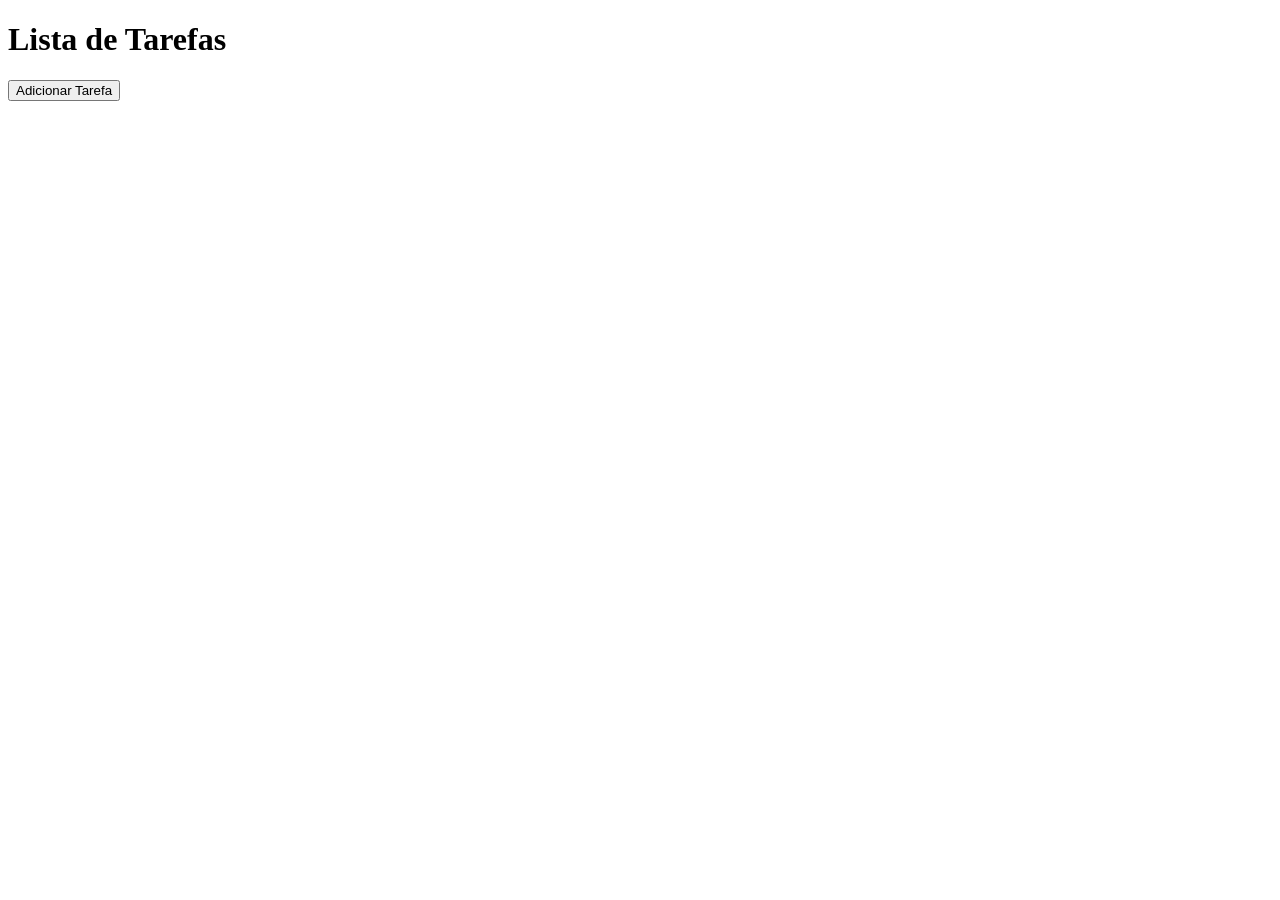
<file: cell03/ex03/index.html>
<!DOCTYPE html>
<html lang="pt-br">
<head>
    <meta charset="UTF-8">
    <meta name="viewport" content="width=device-width, initial-scale=1.0">
    <title>Todo List</title>
</head>
<body>
    <div>
        <h1>Lista de Tarefas</h1>
        <button id="botaoadd">Adicionar Tarefa</button>
        <ul id="ft_list"></ul>
    </div>
    <script src="todo.js"></script>
</body>
</html>
</file>
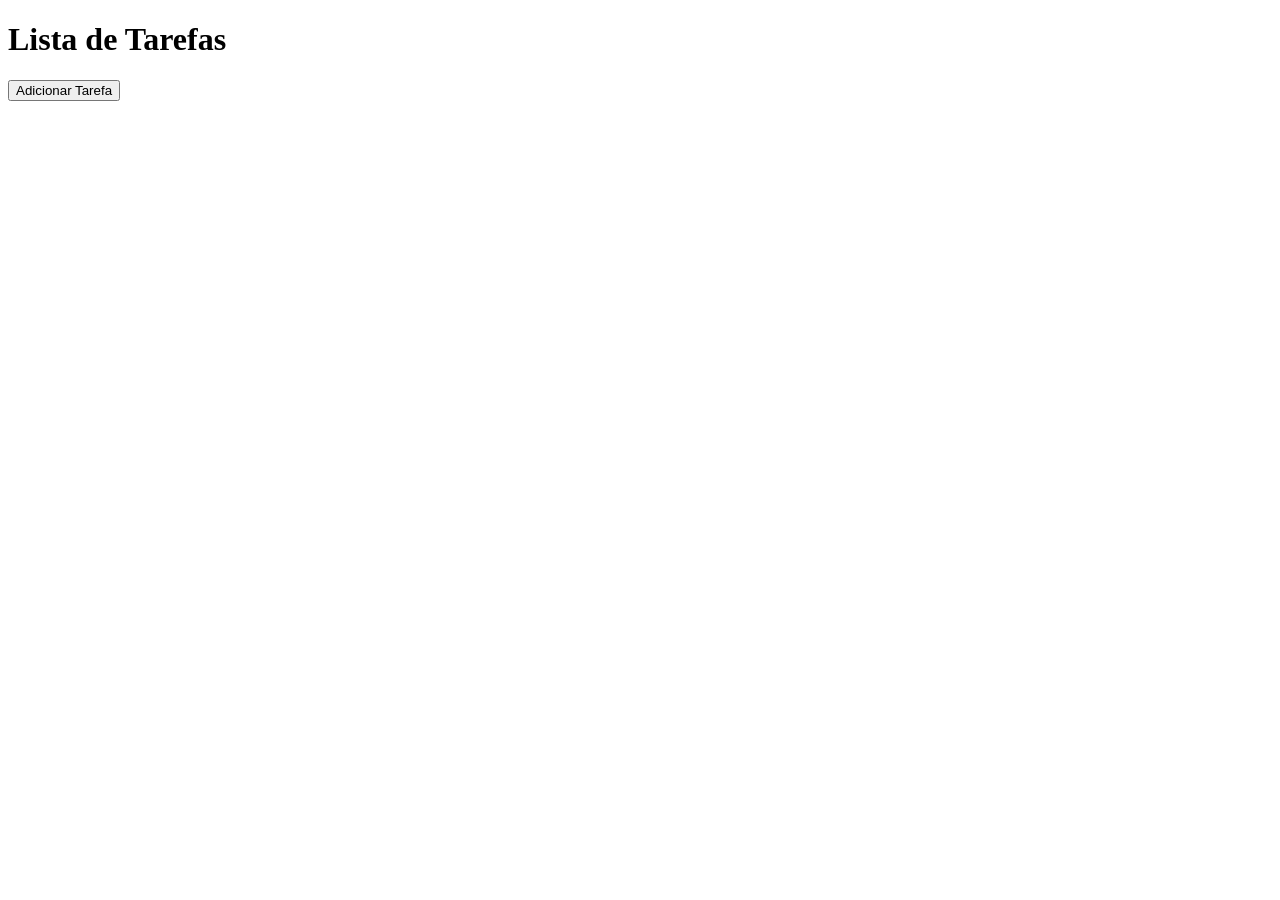
<file: cell03/ex04/ex03bis/index.html>
<!DOCTYPE html>
<html lang="pt-br">
<head>
    <meta charset="UTF-8">
    <meta name="viewport" content="width=device-width, initial-scale=1.0">
    <title>Todo List</title>
    <script src="https://code.jquery.com/jquery-3.6.0.min.js"></script>
    <script src="todo.js"></script>
</head>
<body>
    <div>
        <h1>Lista de Tarefas</h1>
        <button id="botaoadd">Adicionar Tarefa</button>
        <ul id="ft_list"></ul>
    </div>
</body>
</html>
</file>
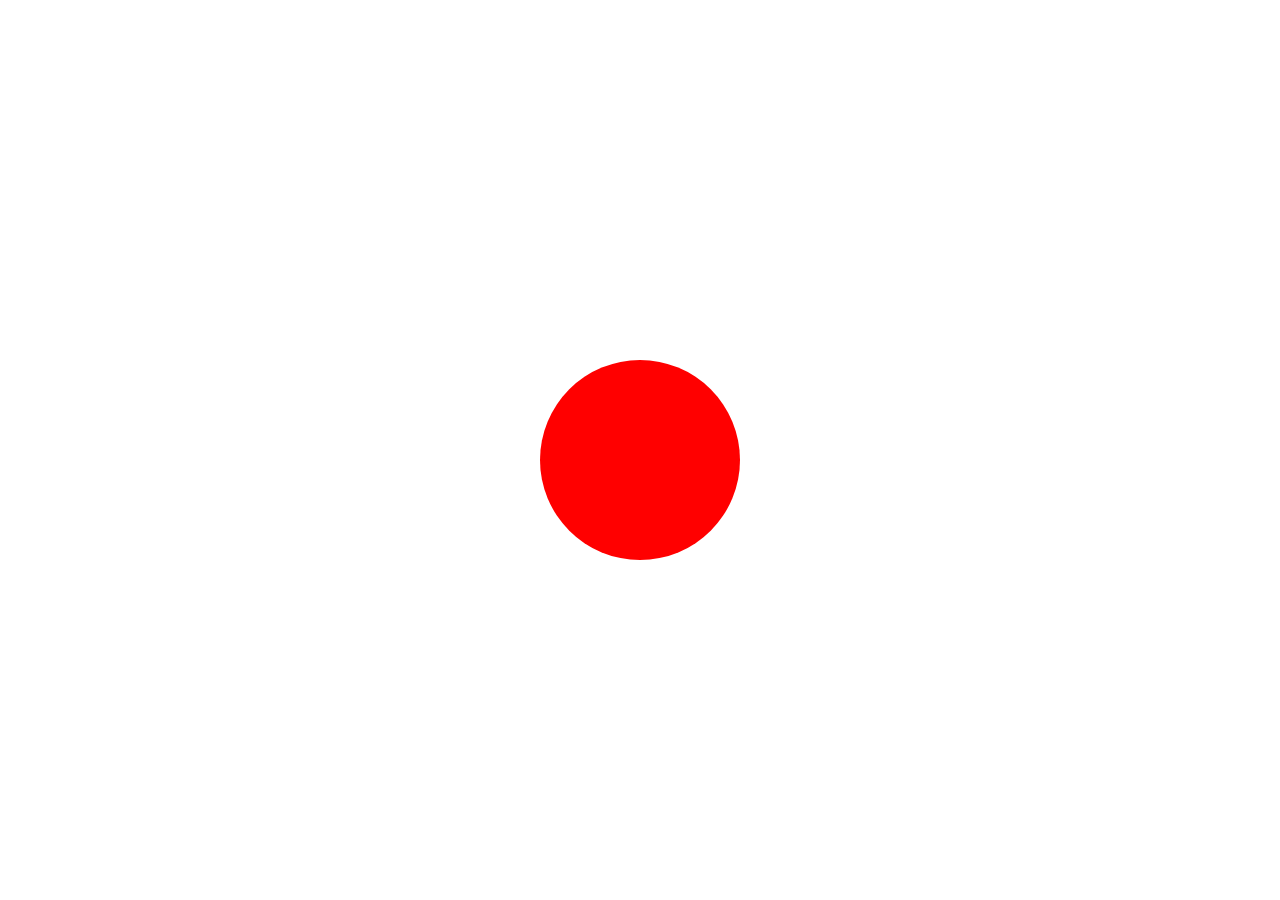
<file: cell03/ex01/baloon.html>
<!DOCTYPE html>
<html lang="en">
<head>
    <meta charset="UTF-8">
    <meta name="viewport" content="width=device-width, initial-scale=1.0">
    <title>Document</title>
    <link rel="stylesheet" type="text/css" href="baloon.css"/>

</head>
<body>
    <div id="flutuar">
    <div id="balao" class="balao"></div>
</div>
</body>
<script>

var contador = 0;
const obalao = document.getElementById("balao");
var colors = ["red","green", "blue"];
var tamanho = 200;


obalao.addEventListener('click', ()=>{
    
    tamanho+=10;
    //obalao.style.background = colors[1];
    contador = (contador + 1) % colors.length;

    if(tamanho > 420){
        //ESTOURAR
        contador = 0;
        tamanho =200;

    }
    encherBalao();
})

//o pulo do gato
obalao.addEventListener('mouseleave', ()=>{
    tamanho -=5;
    if(tamanho < 200) tamanho = 200;
    contador = (contador - 1 + colors.length) % colors.length;

    encherBalao();
})



function encherBalao(){
    obalao.style.width = `${tamanho}px`
    obalao.style.height = `${tamanho}px`
    obalao.style.background = colors[contador];

}

/*
function encherBalao() 
{
let obalao = document.querySelectorAll(".balao");
//color = colors[contador];
color = "blue";
obalao.style.background = color;
//contador++;
}
*/

</script>
</html>
</file>
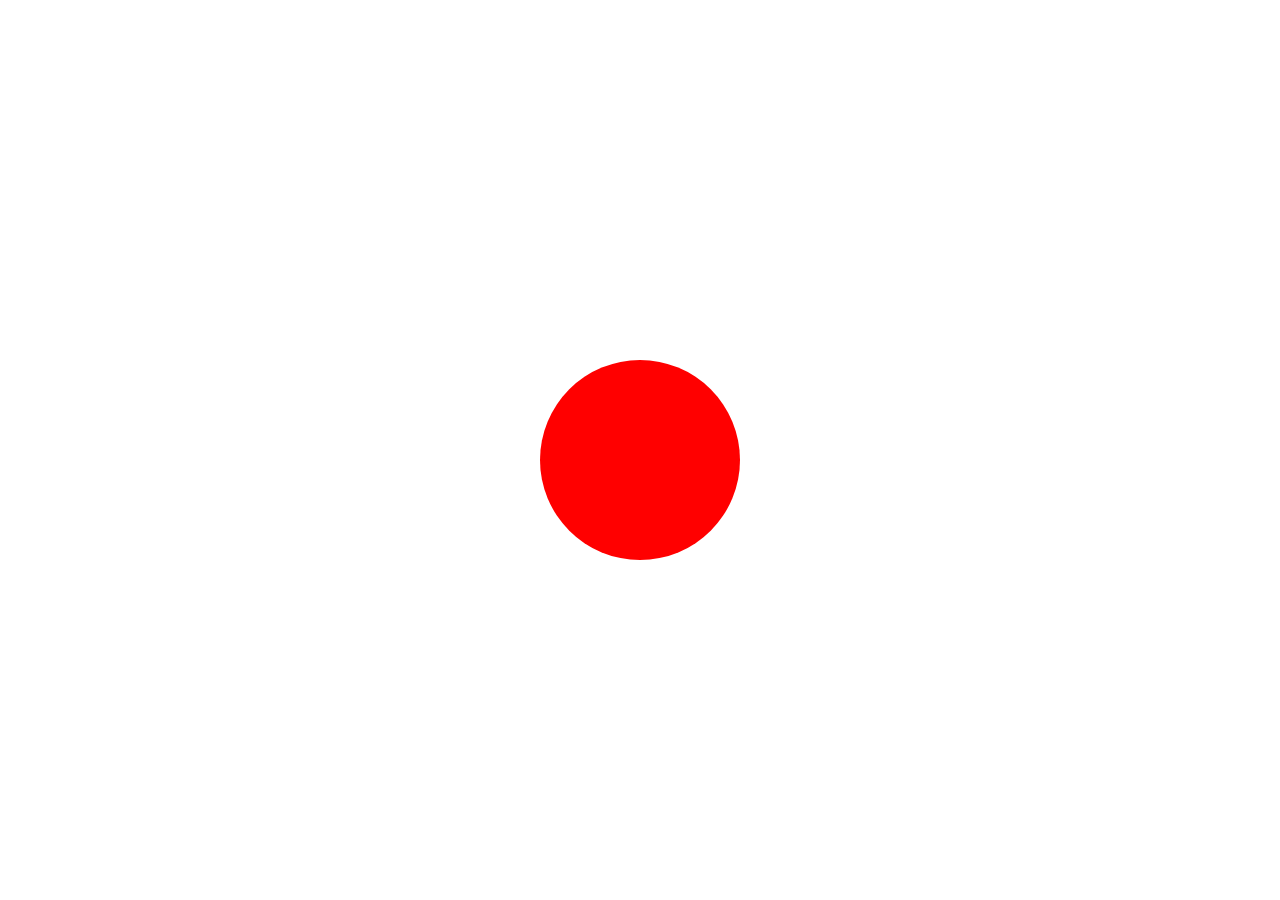
<file: cell03/ex01/baloon2.html>
<!DOCTYPE html>
<html lang="en">
<head>
    <meta charset="UTF-8">
    <meta name="viewport" content="width=device-width, initial-scale=1.0">
    <title>Document</title>
    <link rel="stylesheet" type="text/css" href="baloon.css"/>

</head>
<body>
    <div id="flutuar">
    <div  onclick="encherBalao()" id="balao" class="balao"></div>
</div>
</body>
<script>
function encherBalao() 
{   
var colors = ["green", "blue", "yellow","red"];

//var color = Math.floor(Math.random() * (colors.length));
//document.getElementById("balao").style.background("green");

/*
let obalao = document.querySelectorAll(".balao");

for (let i = 0; i < obalao.length; i++) {

      
obalao[i].style.backgroundColor = "blue";
}
*/
//document.body.style.backgroundColor = colors[color];
/*
let obalao = document.getElementById("balao");

let contador = 0;
//obalao.onclick(contador++);

color = colors[contador];

if(contador == 0){
obalao.style.background = color;
obalao.style.height = "150px";
contador++;
}
if(contador == 1){
obalao.style.background = color;
obalao.style.height = "150px";
contador++;
}
if(contador == 2){
obalao.style.background = color;
obalao.style.height = "150px";
contador++;
}
if(contador == 3){
obalao.style.background = color;
obalao.style.height = "150px";
}
*/
/*
let contador = 0;
let obalao = document.getElementById("balao");

obalao.addEventListener("click", function(){
    obalao.style.height = "150px";
    color = colors[contador];
    obalao.style.background = color;
    contador+=1;
})
*/
}

</script>
</html>
</file>
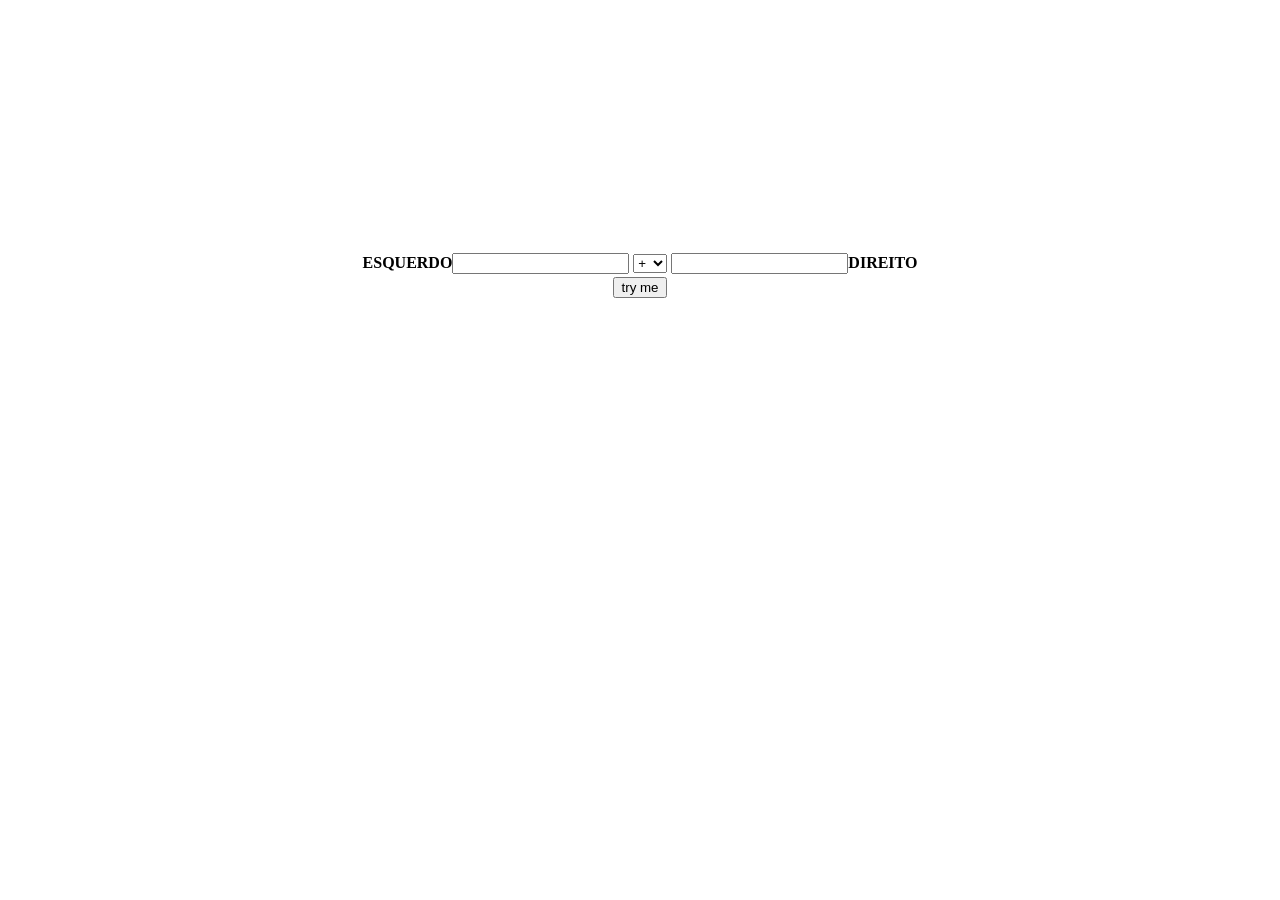
<file: cell03/ex02/calc.html>
<!DOCTYPE html>
<html lang="en">
<head>
    <meta charset="UTF-8">
    <meta name="viewport" content="width=device-width, initial-scale=1.0">
    <title>Document</title>
 
</head>
<body style="align-items: center; text-align: center; justify-content: center;">
   
    <table style="display: flex;align-items: center;justify-content: center; margin-top: 250px;">
        
        <th>ESQUERDO<input type="number" min="0" id="esquerdo"></th>
        <th>
        <select id="operacao">
            <option value="+">+</option>
            <option value="-">-</option>
            <option value="*">*</option>
            <option value="/">/</option>
            <option value="%">%</option>
        </select>
    </th>
        <th><input type="number" min="0" id="direito">DIREITO</th>
    </table>
    
<button type="submit" id="botaocalc" value="Try Me!">try me</button>
 
</body>
<script>

document.getElementById('botaocalc').addEventListener('click', function() {
const esquerdo = parseInt(document.getElementById('esquerdo').value);
const operacao = document.getElementById('operacao').value;
const direito = parseInt(document.getElementById('direito').value);




if (isNaN(esquerdo) || isNaN(esquerdo) || esquerdo < 0 || direito < 0) {
        alert('Error :(');
        console.log('Error :(');
        return;
    }




let resultado;

switch (operacao){
    case '+':
        resultado =  esquerdo + direito;
        break;
    case '-':
        resultado = esquerdo - direito;
        break;
    case '*':
        resultado = esquerdo * direito;
        break;
       
        case '/':
            if (direito === 0) {
                alert('It’s over 9000!');
                console.log('It’s over 9000!');
                return;
            }
            resultado = esquerdo / direito;
            break;
            case '%':
            if (direito === 0) {
                alert('It’s over 9000!');
                console.log('It’s over 9000!');
                return;
            }
            resultado = direito % esquerdo;
            break;
}
alert(resultado);
console.log(resultado);
    });

setInterval(() => {
alert('please, use me...');
}, 30000);
</script>
</html>
</file>
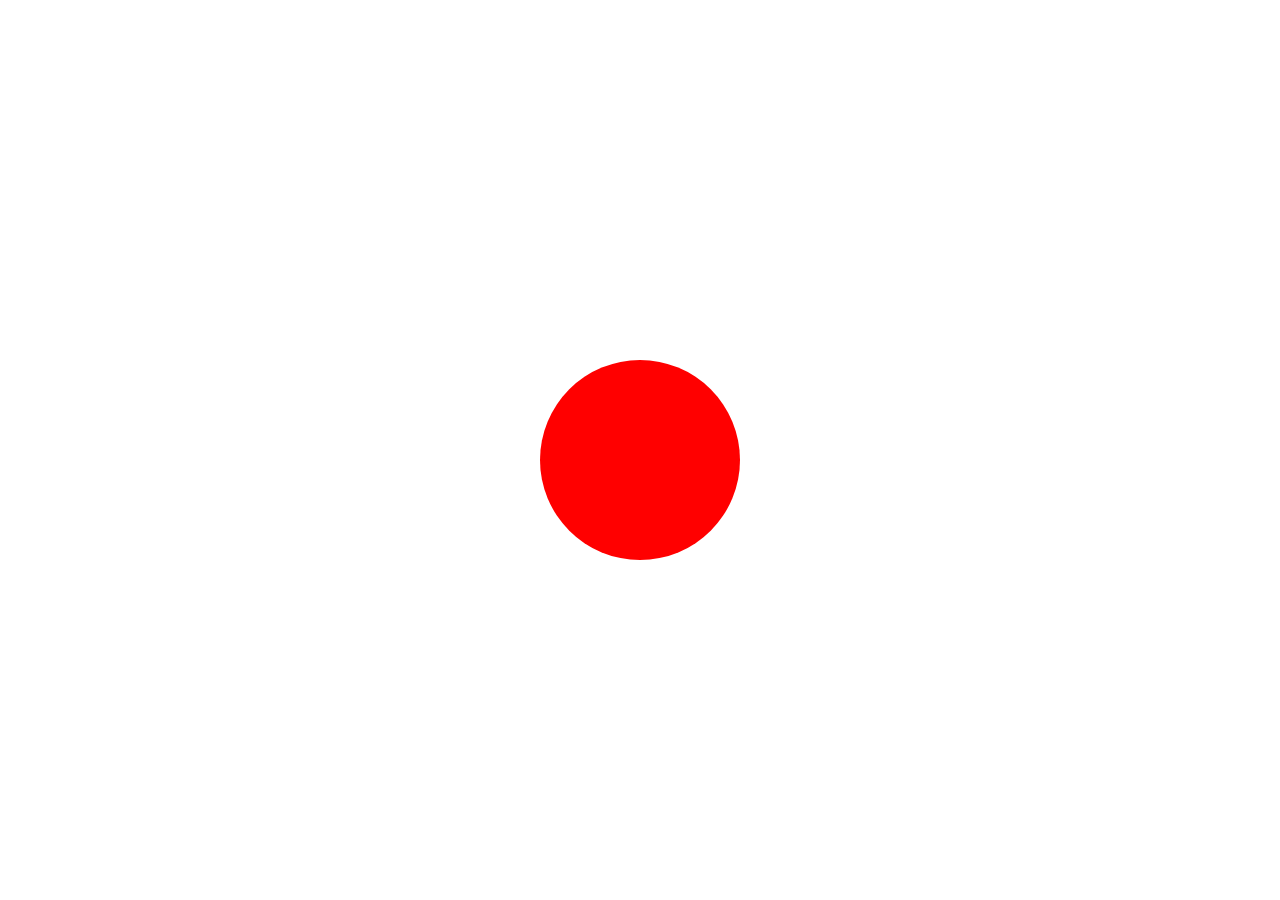
<file: cell03/ex04/ex01bis/baloon.html>
<!DOCTYPE html>
<html lang="en">
<head>
    <meta charset="UTF-8">
    <meta name="viewport" content="width=device-width, initial-scale=1.0">
    <title>Document</title>
    <link rel="stylesheet" type="text/css" href="baloon.css"/>
    <script src="https://code.jquery.com/jquery-3.6.0.min.js"></script>
</head>
<body>
    <div id="flutuar">
        <div id="balao" class="balao"></div>
    </div>

    <script>
        $(document).ready(function() {
            var contador = 0;
            var colors = ["red", "green", "blue"];
            var tamanho = 200;

            $("#balao").on("click", function() {
                tamanho += 10;
                contador = (contador + 1) % colors.length;

                if (tamanho > 420) {
                    contador = 0;
                    tamanho = 200;
                }
                encherBalao();
            });

            $("#balao").on("mouseleave", function() {
                tamanho -= 5;
                if (tamanho < 200) tamanho = 200;
                contador = (contador - 1 + colors.length) % colors.length;

                encherBalao();
            });

            function encherBalao() {
                $("#balao").css({
                    "width": tamanho + "px",
                    "height": tamanho + "px",
                    "background": colors[contador]
                });
            }
        });
    </script>
</body>
</html>
</file>
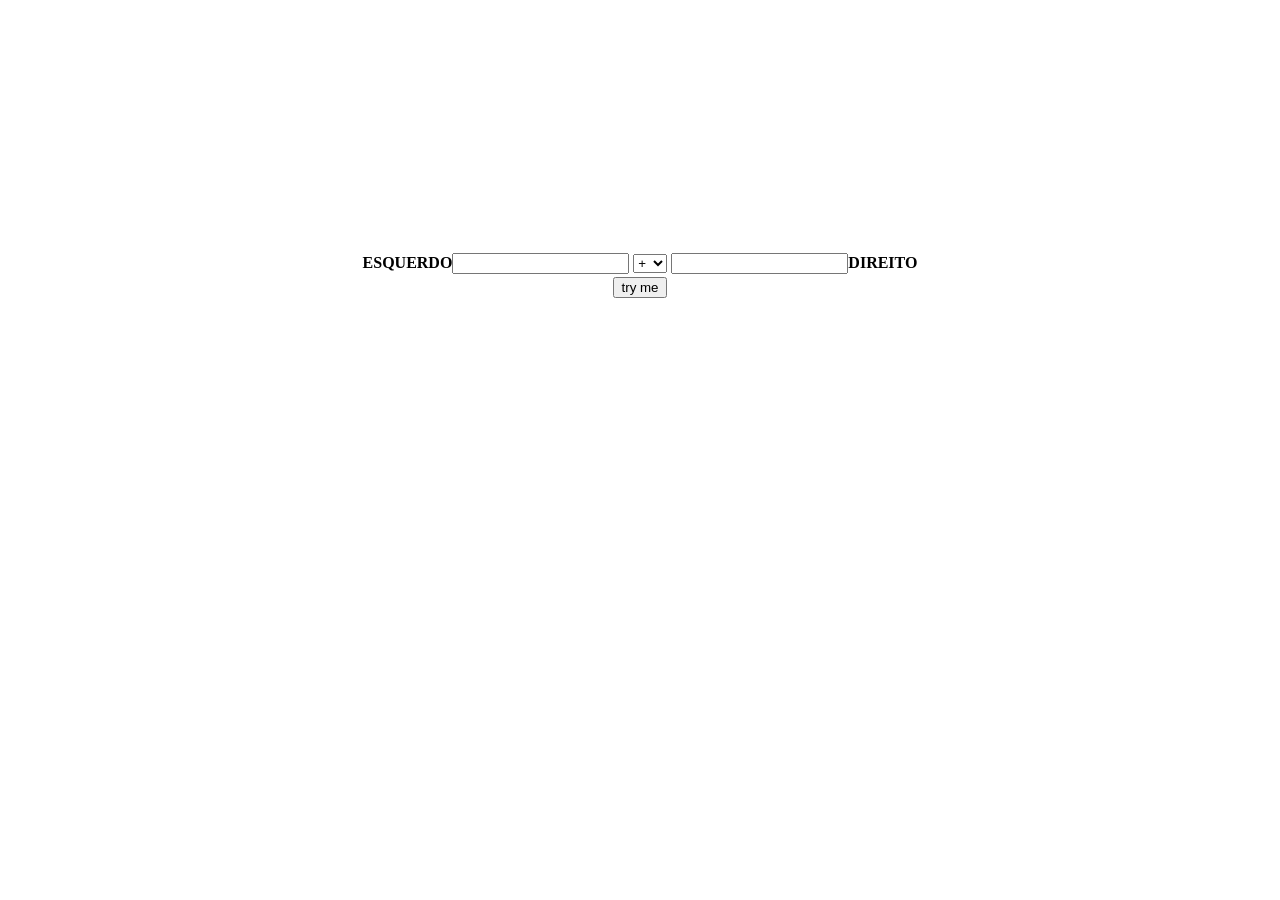
<file: cell03/ex04/ex02bis/calc.html>
<!DOCTYPE html>
<html lang="en">
<head>
    <meta charset="UTF-8">
    <meta name="viewport" content="width=device-width, initial-scale=1.0">
    <title>Document</title>
    <script src="https://code.jquery.com/jquery-3.6.0.min.js"></script>
</head>
<body style="align-items: center; text-align: center; justify-content: center;">
   
    <table style="display: flex;align-items: center;justify-content: center; margin-top: 250px;">
        <th>ESQUERDO<input type="number" min="0" id="esquerdo"></th>
        <th>
            <select id="operacao">
                <option value="+">+</option>
                <option value="-">-</option>
                <option value="*">*</option>
                <option value="/">/</option>
                <option value="%">%</option>
            </select>
        </th>
        <th><input type="number" min="0" id="direito">DIREITO</th>
    </table>
    
    <button type="button" id="botaocalc">try me</button>
 
    <script>
        $(document).ready(function() {
            $('#botaocalc').click(function() {
                const esquerdo = parseInt($('#esquerdo').val());
                const operacao = $('#operacao').val();
                const direito = parseInt($('#direito').val());

                if (isNaN(esquerdo) || isNaN(esquerdo) || esquerdo < 0 || direito < 0) {
                    alert('Error :(');
                    console.log('Error :(');
                    return;
                }

                let resultado;

                switch (operacao){
                    case '+':
                        resultado =  esquerdo + direito;
                        break;
                    case '-':
                        resultado = esquerdo - direito;
                        break;
                    case '*':
                        resultado = esquerdo * direito;
                        break;
                    case '/':
                        if (direito === 0) {
                            alert('It’s over 9000!');
                            console.log('It’s over 9000!');
                            return;
                        }
                        resultado = esquerdo / direito;
                        break;
                    case '%':
                        if (direito === 0) {
                            alert('It’s over 9000!');
                            console.log('It’s over 9000!');
                            return;
                        }
                        resultado = direito % esquerdo;
                        break;
                }
                alert(resultado);
                console.log(resultado);
            });

            setInterval(() => {
                alert('please, use me...');
            }, 30000);
        });
    </script>
</body>
</html>
</file>
<file: cell03/ex01/baloon.css>
#balao{
    width: 200px;
    height: 200px;

    border-radius: 100%;
    background: red;
}

#flutuar{
    display: flex;
    align-items: center;
    justify-content: center;
    text-align: center;
    margin-top: 40vh;
    
}
</file>
<file: cell03/ex04/ex01bis/baloon.css>
#balao{
    width: 200px;
    height: 200px;

    border-radius: 100%;
    background: red;
}

#flutuar{
    display: flex;
    align-items: center;
    justify-content: center;
    text-align: center;
    margin-top: 40vh;
    
}
</file>
